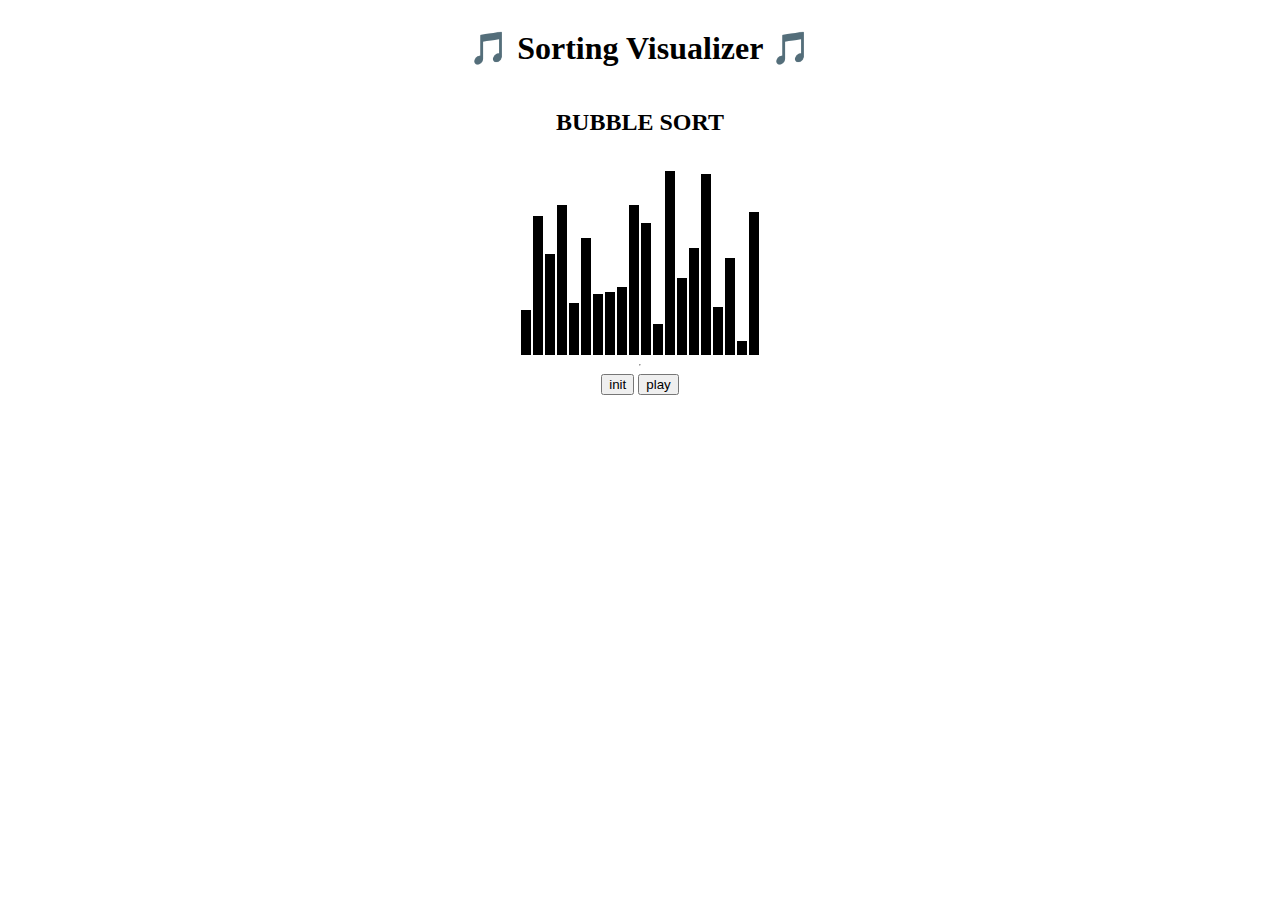
<file: index.html>
<html>

<head>
    <title> 🎵 Sorting Visualizer 🎵 </title>
    <link rel="stylesheet" href="Sort.css"/>

</head>

<body>
    <h1> 🎵 Sorting Visualizer 🎵 </h1>
    <h2> BUBBLE SORT</h2>
    <div id="container"></div>

<hr>
<div>
      <button onClick="init()"> init </button>
      <button onClick="play()"> play </button>

</div>

    <script src="Sort.js"></script>
</body>

</html>
</file>
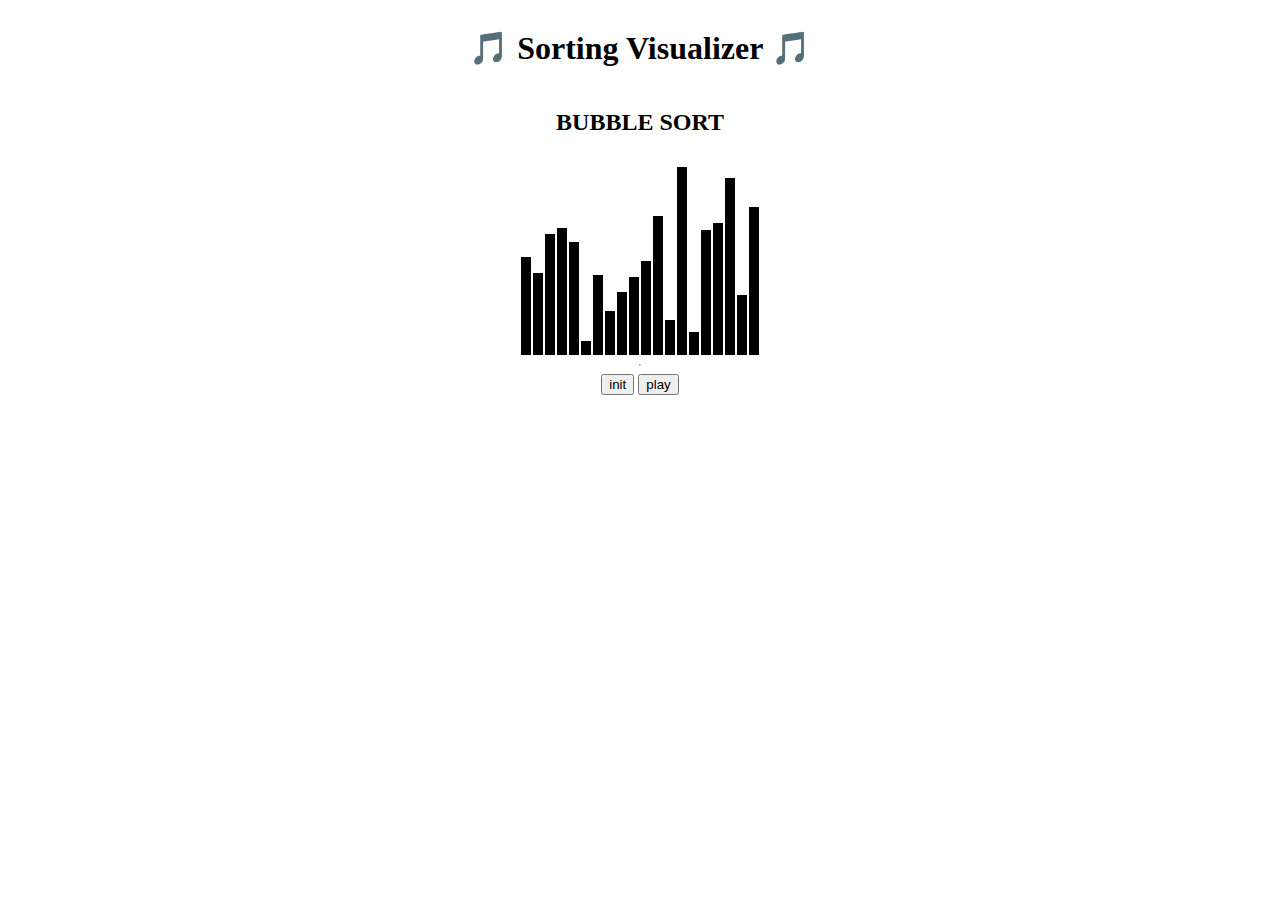
<file: Sort.html>
<html>

<head>
    <title> 🎵 Sorting Visualizer 🎵 </title>
    <link rel="stylesheet" href="Sort.css"/>

</head>

<body>
    <h1> 🎵 Sorting Visualizer 🎵 </h1>
    <h2> BUBBLE SORT</h2>
    <div id="container"></div>

<hr>
<div>
      <button onClick="init()"> init </button>
      <button onClick="play()"> play </button>

</div>

    <script src="Sort.js"></script>
</body>

</html>
</file>
<file: Sort.css>
#container {
    height: 200px;
    display: flex;
    align-items: flex-end;

}
body {
    display: flex;
    align-items: center;
    flex-direction: column;
}
.bar{
    width:10px;
    background-color: black;
    margin: 1px;
}
</file>
